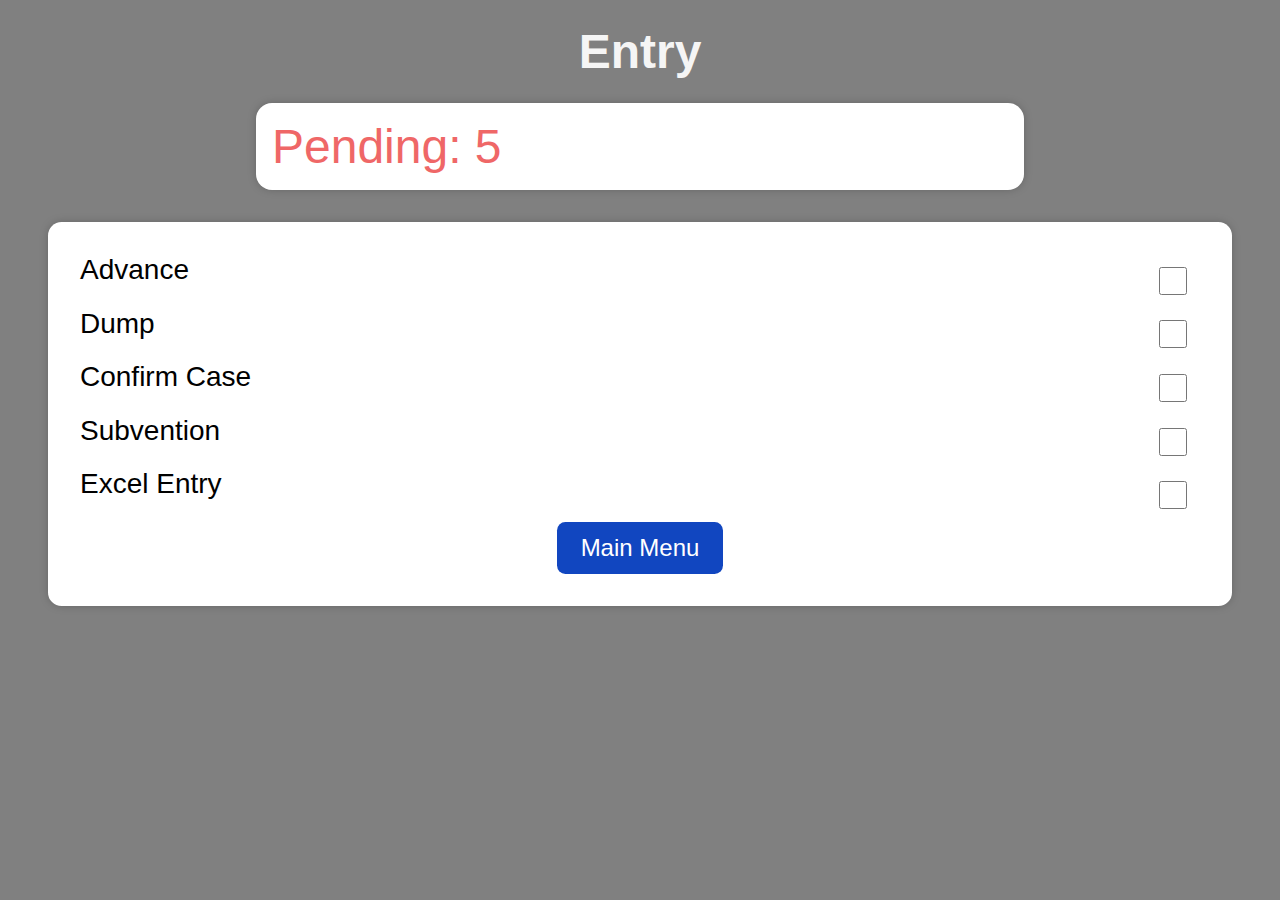
<file: entry.html>
<!DOCTYPE html>
<html lang="en">
<head>
    <meta charset="UTF-8">
    <meta http-equiv="X-UA-Compatible" content="IE=edge">
    <meta name="viewport" content="width=
    , initial-scale=1.0">
    <title>Entry</title>
    <link rel="stylesheet" href="style.css">
</head>
<body>
    <h1>Entry</h1>

    <div id="pending">
        Pending: 5
    </div>

    <main>
       <div id="date">
        <li id="date_li">Advance</li> <input type="checkbox" onclick="date(event)" >
       </div>
       <div id="month">
        <li>Dump</li> <input type="checkbox" onclick="date(event)">
       </div>
       <div id="invoice">
        <li>Confirm Case</li> <input type="checkbox"  onclick="date(event)">
       </div>
       <div id="amount">
        <li>Subvention</li> <input type="checkbox"  onclick="date(event)">
       </div>
       <div id="amount">
        <li>Excel Entry</li> <input type="checkbox"  onclick="date(event)">
       </div>

       <a class="btn" href="/index.html">Main Menu</a>
    </main>

    


    <script src="main.js"></script>

</body>
</html>
</file>
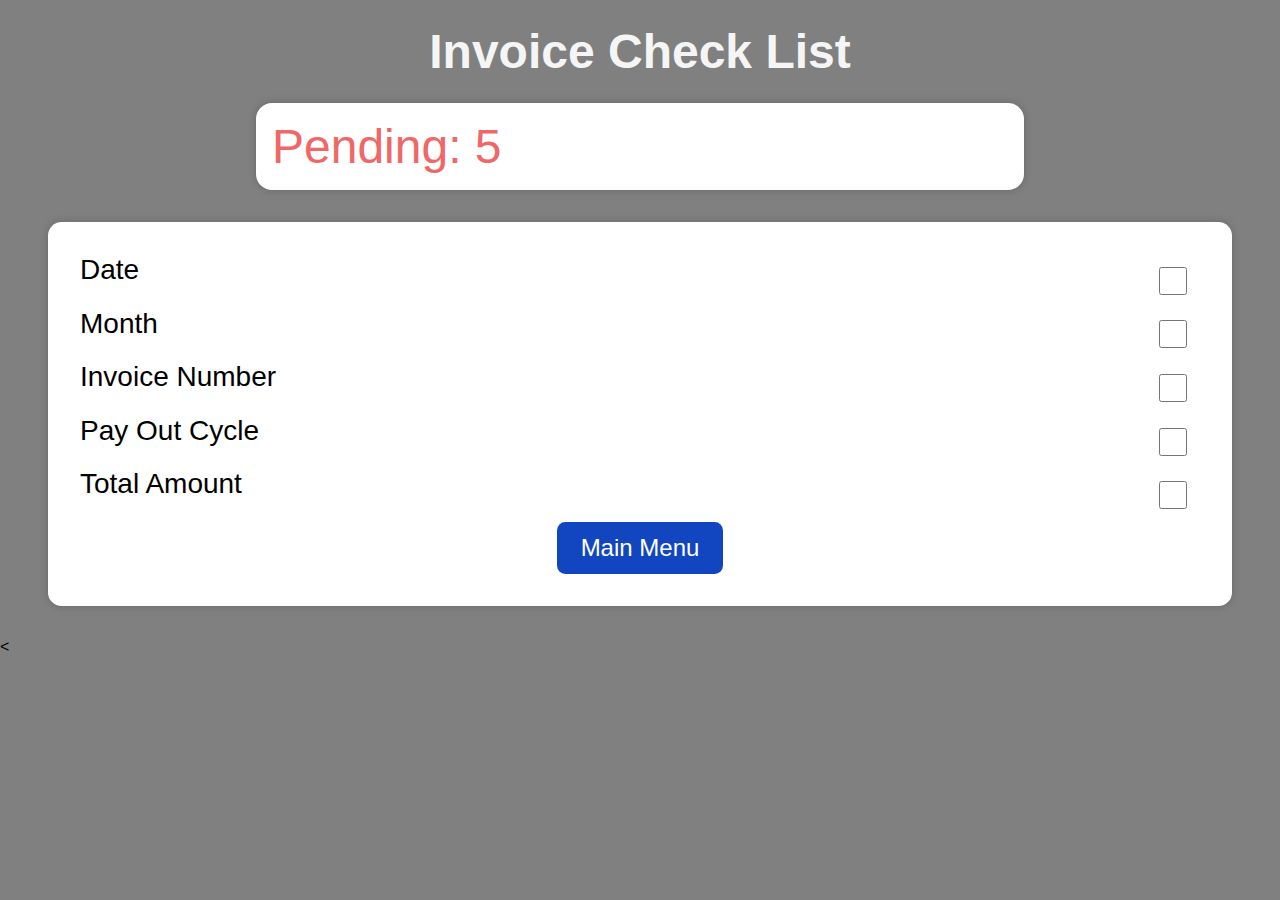
<file: invoice.html>
<!DOCTYPE html>
<html lang="en">
<head>
    <meta charset="UTF-8">
    <meta http-equiv="X-UA-Compatible" content="IE=edge">
    <meta name="viewport" content="width=, initial-scale=1.0">
    <title>Invoice</title>
    <link rel="stylesheet" href="style.css">

</head>
<body>
    <h1>Invoice Check List</h1>

    <div id="pending">
        Pending: 5
    </div>

    <main>
       <div id="date">
        <li id="date_li">Date</li> <input type="checkbox" onclick="date(event)" >
       </div>
       <div id="month">
        <li>Month</li> <input type="checkbox" onclick="date(event)">
       </div>
       <div id="invoice">
        <li>Invoice Number</li> <input type="checkbox" onclick="date(event)" >
       </div>
       <div id="pay">
        <li>Pay Out Cycle</li> <input type="checkbox"  onclick="date(event)">
       </div>
       <div id="amount">
        <li>Total Amount</li> <input type="checkbox"  onclick="date(event)">
       </div>

       <a class="btn" href="/index.html">Main Menu</a>

    </main>

    <script src="main.js"></script>
</body>
<
</file>
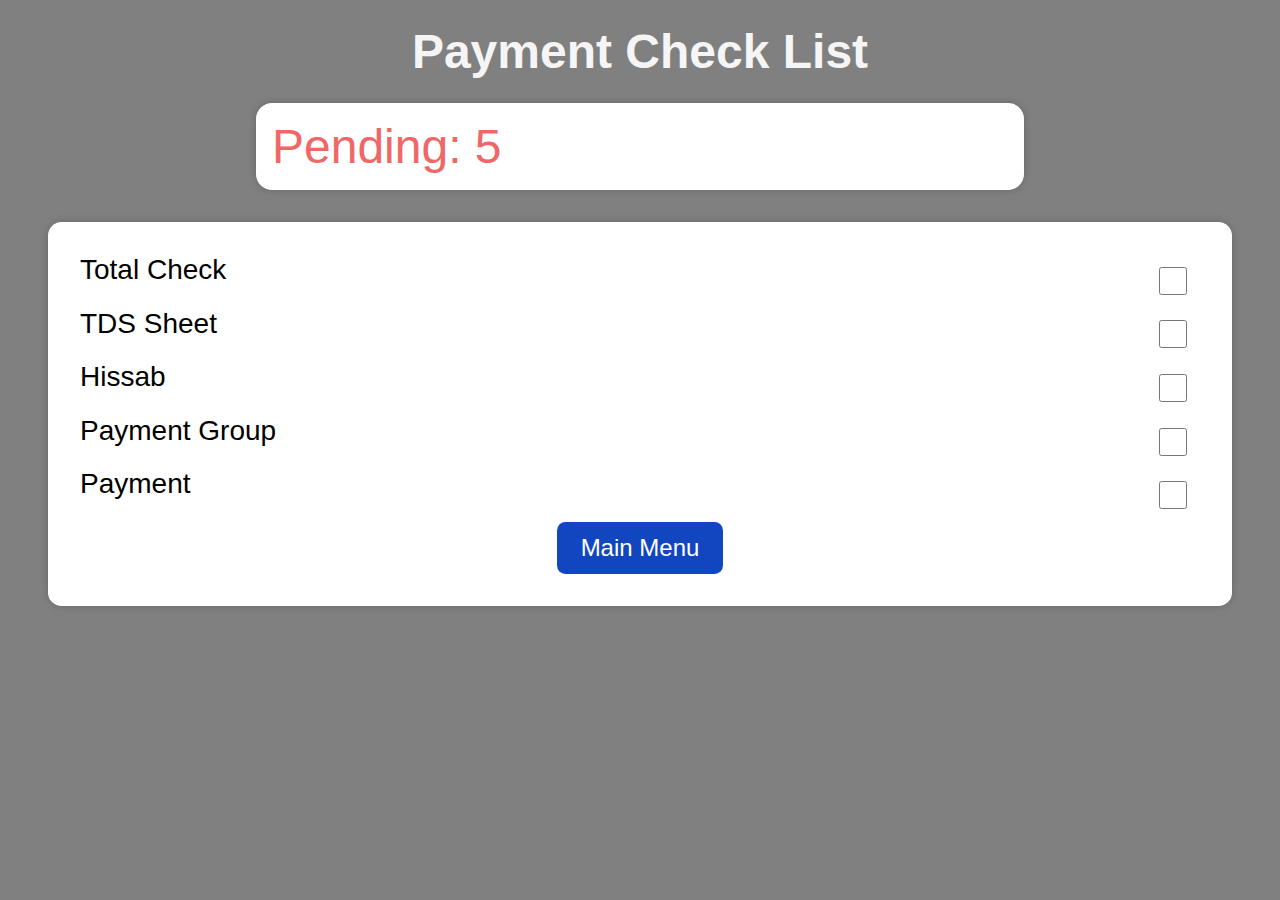
<file: payment.html>
<!DOCTYPE html>
<html lang="en">
<head>
    <meta charset="UTF-8">
    <meta http-equiv="X-UA-Compatible" content="IE=edge">
    <meta name="viewport" content="width=
    , initial-scale=1.0">
    <title>Payment</title>
    <link rel="stylesheet" href="style.css">
</head>
<body>
    <h1>Payment Check List</h1>

    <div id="pending">
        Pending: 5
    </div>

    <main>
       <div id="date">
        <li id="date_li">Total Check</li> <input type="checkbox" onclick="date(event)" >
       </div>
       <div id="month">
        <li>TDS Sheet</li> <input type="checkbox" onclick="date(event)">
       </div>
       <div id="invoice">
        <li>Hissab</li> <input type="checkbox"  onclick="date(event)">
       </div>
       <div id="amount">
        <li>Payment Group</li> <input type="checkbox"  onclick="date(event)">
       </div>
       <div id="amount">
        <li>Payment</li> <input type="checkbox"  onclick="date(event)">
       </div>
       <a class="btn" href="/index.html">Main Menu</a>
    </main>
 


    <script src="main.js"></script>

</body>
</html>
</file>
<file: style.css>
*{
    margin: 0%;
    padding: 0%;
    box-sizing: border-box;
}

head , html {
    width: 100%;
    height:100%;
    background-color: gray;
    font-size: 14px;
    font-family: Arial, Helvetica, sans-serif;

}

@media (min-width: 576px) {
    head, html {
        font-size: 16px;
    }
}

h1{
    font-size: 3em;
    display: flex;
    color: whitesmoke;
    margin: 1.5rem 0rem;
    justify-content: center;
    align-items: center;
}
main{
    display: flex;
    /* background-color: aqua; */
    flex-flow: column nowrap;
    font-size: 1.75em;
    margin: 2rem 3rem;
    box-sizing: border-box;
    padding: 2rem;
    border-radius: 0.85rem;
    height: fit-content;
    background-color: white;
    box-shadow: 0px 0px 10px -1px rgb(0, 0, 0, 0.25);
}

ul, li {
    list-style-type: none;
}

div{
    display: flex;
    flex-flow: row nowrap;
    justify-content: space-between;
    gap: 1rem;
}

input{
    height: 1.75rem;
    width: 1.75rem;
    margin: 0.8rem;
    cursor: pointer;
}

#pending{
    display: flex;
    align-items: center;
     background-color:white; 
     padding: 0.5em;
     border-radius: 1rem;
    color: rgb(239, 103, 103);
    font-size: 1.75em;
    width: 60%;
    margin: auto;
    padding: 1rem;
    box-shadow: 0px 0px 10px -1px rgb(0, 0, 0, 0.25);
    transition: width 500ms ease-out;
}

@media (min-width: 576px) {
    #pending {
        font-size: 3em;
    }
}

#resetBtn {
    cursor: pointer;
    font-size: 1.5rem;
    background:linear-gradient(to right, rgb(38, 176, 250) , pink) ;
    border-style: none;
    -webkit-background-clip: text;
    color: transparent;
    box-sizing: border-box;
    padding: 0.5rem 1rem; 
    transform: 500ms;
}

#resetBtn:hover{

    background: rgb(31, 218, 238);
    -webkit-background-clip:none;
    color: antiquewhite;
    border-radius: 0.3rem;
    


}

#resetBtnRajat {
    cursor: pointer;
    background-color: rgb(17, 70, 192);
    border: none;
    border-radius: 0.225rem;
    padding: 0.75rem 1.2rem;
    color: white;
}

.btn{
    margin: auto;
    font-size: 1.5rem;
    background-color: rgb(17, 70, 192);
    border: none;
    padding: 0.5em 1em;
    border-radius: 0.35em;
    color: rgb(255, 255, 255);
    text-decoration: none;
}

#main {
    display: flex;
    flex-flow: row wrap;
    gap: 0;
    justify-content: unset;
    box-sizing: border-box;
    border-radius: 0.85rem;
    height: 100px;
    width: 80%;
    margin: auto;
    background-color: white;
    box-shadow: 0px 0px 10px -1px rgb(0, 0, 0, 0.25);
}

#main > * {
    max-width: 100%;
    flex-shrink: 0;
    padding-left: 0.5rem;
    padding-right: 0.5rem;
    margin-top: 1rem;
}

.col {
    flex: 0 0 auto;
    display: block;
    width: 50%;
}
</file>
